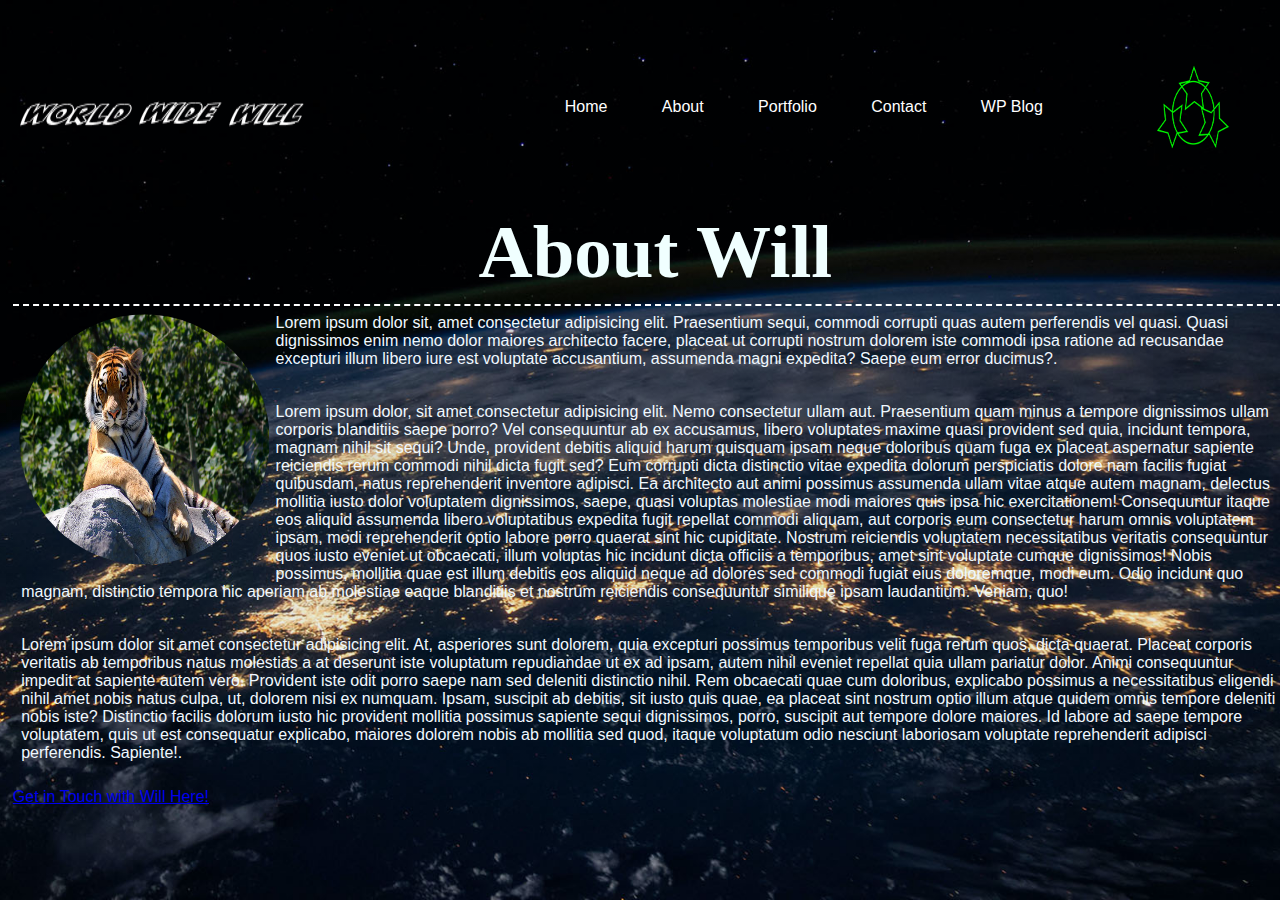
<file: wakefolio2/about.html>
<!DOCTYPE html>
<html lang="en">
<head>
    <meta charset="UTF-8">
    <meta http-equiv="X-UA-Compatible" content="IE=edge">
    <meta name="viewport" content="width=device-width, initial-scale=1.0">
    <title>Will Wide World</title>
    <link rel="stylesheet" href="./css/about.css" type="text/css">
</head>
<body>
    <div class="container">
        <nav>
           <a href="index.html"><img src="imagez/portLogo2.png" class="logo" alt=""></a> 
            
            <ul>
                <li><a href="index.html">Home</a></li>
                <li><a href="about.html">About</a></li>
                <li><a href="port.html">Portfolio</a></li>
                <li><a href="contact.html">Contact</a></li>
                <li><a href="https://kreativewill.wordpress.com/">WP Blog</a></li>
            </ul>
            <img src="imagez/portfoLogo.png" class="icon" alt="logo">
        </nav>

        <div class="headAbt">
            <h1>About Will</h1>
        </div>

        <div class="introAbt">
            <img src="./imagez/tigerProfile.png" alt="Will's Avatar" class="proPic">

            <p>Lorem ipsum dolor sit, amet consectetur adipisicing elit. Praesentium sequi, commodi corrupti quas autem perferendis vel quasi. Quasi dignissimos enim nemo dolor maiores architecto facere, placeat ut corrupti nostrum dolorem iste commodi ipsa ratione ad recusandae excepturi illum libero iure est voluptate accusantium, assumenda magni expedita? Saepe eum error ducimus?.</p><br>

            <p>Lorem ipsum dolor, sit amet consectetur adipisicing elit. Nemo consectetur ullam aut. Praesentium quam minus a tempore dignissimos ullam corporis blanditiis saepe porro? Vel consequuntur ab ex accusamus, libero voluptates maxime quasi provident sed quia, incidunt tempora, magnam nihil sit sequi? Unde, provident debitis aliquid harum quisquam ipsam neque doloribus quam fuga ex placeat aspernatur sapiente reiciendis rerum commodi nihil dicta fugit sed? Eum corrupti dicta distinctio vitae expedita dolorum perspiciatis dolore nam facilis fugiat quibusdam, natus reprehenderit inventore adipisci. Ea architecto aut animi possimus assumenda ullam vitae atque autem magnam, delectus mollitia iusto dolor voluptatem dignissimos, saepe, quasi voluptas molestiae modi maiores quis ipsa hic exercitationem! Consequuntur itaque eos aliquid assumenda libero voluptatibus expedita fugit repellat commodi aliquam, aut corporis eum consectetur harum omnis voluptatem ipsam, modi reprehenderit optio labore porro quaerat sint hic cupiditate. Nostrum reiciendis voluptatem necessitatibus veritatis consequuntur quos iusto eveniet ut obcaecati, illum voluptas hic incidunt dicta officiis a temporibus, amet sint voluptate cumque dignissimos! Nobis possimus, mollitia quae est illum debitis eos aliquid neque ad dolores sed commodi fugiat eius doloremque, modi eum. Odio incidunt quo magnam, distinctio tempora hic aperiam ab molestiae eaque blanditiis et nostrum reiciendis consequuntur similique ipsam laudantium. Veniam, quo!</p><br>

            <p>Lorem ipsum dolor sit amet consectetur adipisicing elit. At, asperiores sunt dolorem, quia excepturi possimus temporibus velit fuga rerum quos, dicta quaerat. Placeat corporis veritatis ab temporibus natus molestias a at deserunt iste voluptatum repudiandae ut ex ad ipsam, autem nihil eveniet repellat quia ullam pariatur dolor. Animi consequuntur impedit at sapiente autem vero. Provident iste odit porro saepe nam sed deleniti distinctio nihil. Rem obcaecati quae cum doloribus, explicabo possimus a necessitatibus eligendi nihil amet nobis natus culpa, ut, dolorem nisi ex numquam. Ipsam, suscipit ab debitis, sit iusto quis quae, ea placeat sint nostrum optio illum atque quidem omnis tempore deleniti nobis iste? Distinctio facilis dolorum iusto hic provident mollitia possimus sapiente sequi dignissimos, porro, suscipit aut tempore dolore maiores. Id labore ad saepe tempore voluptatem, quis ut est consequatur explicabo, maiores dolorem nobis ab mollitia sed quod, itaque voluptatum odio nesciunt laboriosam voluptate reprehenderit adipisci perferendis. Sapiente!.</p>

        </div><br>

        <div class="abtCon">

            <h2 class="contactA"></h2><a href="contact.html">Get in Touch with Will Here!</a></h2>

        </div>

    </div>
    
</body>
</html>
</file>
<file: wakefolio2/css/about.css>
* {
    margin: 0;
    padding: 0;
    font-family:sans-serif;
}
.container{
    width: 100%;
    height: 100vh;
    background-image: linear-gradient(rgba(0,0,0,0.25),transparent),url(../imagez/background.png); /* ../ to acces file in folders*/
    background-position: center;
    background-size: cover;
    padding: 0 1%;
    position: relative;
}

nav {
    display: flex;
    width: 100%;
    align-items: center;
    flex-wrap: wrap;
    padding: 5px 0;
}
.icon {
    width: 200px;
    height: 200px;
    cursor: pointer;
    position: relative;
}
.logo {
    width: 300px;
    height: 200px;
    cursor: pointer;
    position: relative;
    padding-left: 1%;
}

nav ul {
    flex: 1;
    text-align: right;
    padding-right: 25px;
}
nav ul li {
    display: inline-block;
    list-style: none;
    margin: 10px 25px;
}
nav ul li a{
    color: #fff;
    text-decoration: none;
    position: relative;
}
/* line effect in nav links, width trans*/
nav ul li a::after{
content: '';
width: 0; 
height: 3px;
position: absolute;
bottom: -5px;
left: 50%;
transform: translateX(-50%);
background: #fff;
transition: width 0.2s;
}
nav ul li a:hover::after {
    width: 50%;
}
/* Body for Other pages*/

.headAbt {
    align-items: center;
    border-bottom: #fff dashed 2px;
    height: 10vh;
}

.headAbt h1{
    font-size: 75px;
    line-height: 75px;
    margin-left: 5px;
    color: azure;
    text-align: center;
    font-family:cursive;
}

.proPic {
    border-radius: 50%;
    height: 250px;
    width: 250px;
    float: left;
    padding: 0.5%;
}

.introAbt p {
    color: aliceblue;
    padding: 0.5%;
    margin: 2px;
}
</file>
